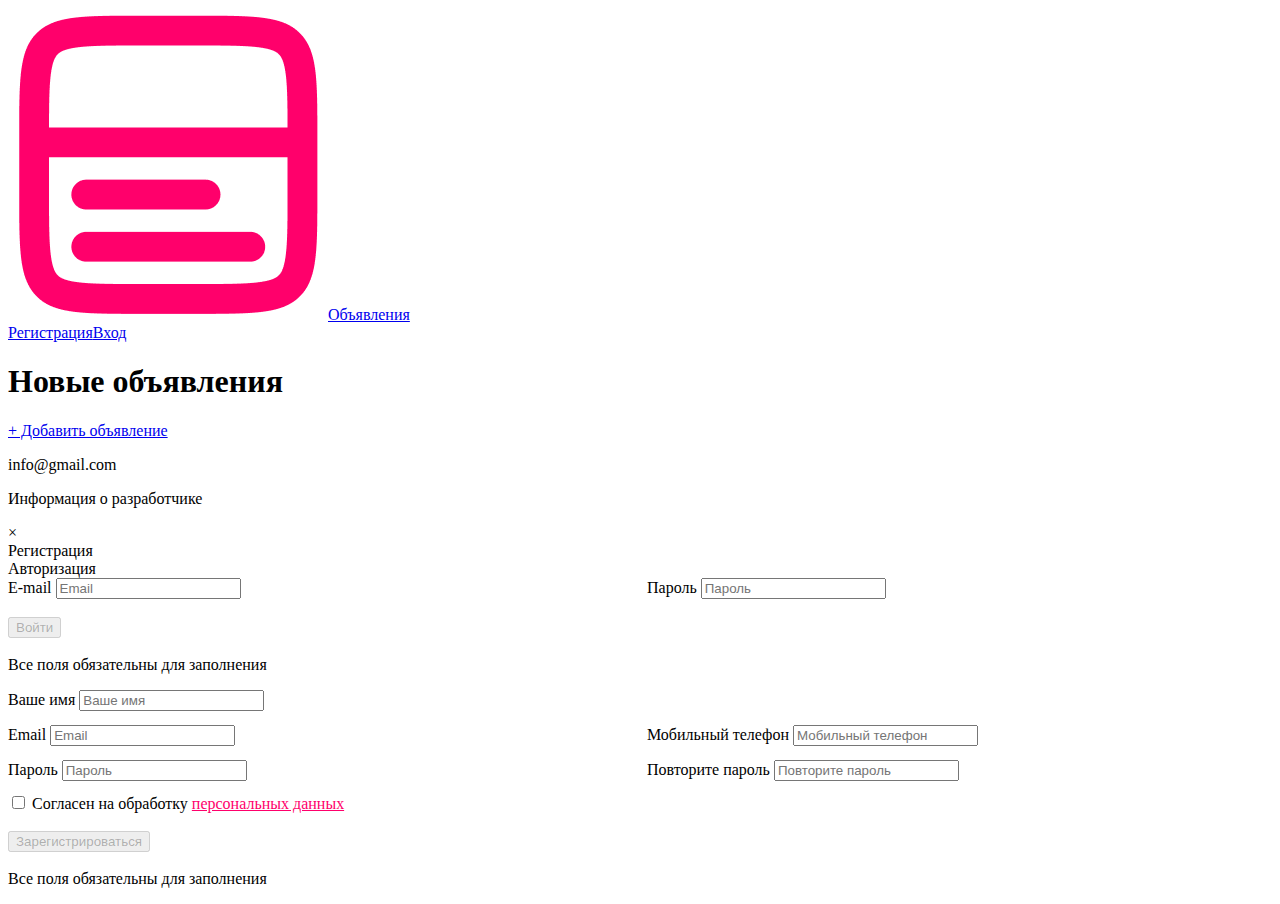
<file: untitledA/src/index.html>
<!DOCTYPE html>
<html lang="ru">
<head>
    <meta charset="UTF-8">
    <meta name="viewport" content="width=device-width, initial-scale=1.0">
    <title>Доска объявлений</title>
    <link rel="stylesheet" href="css/style.css">
</head>
<body>

<!-- Шапка -->
<header>
    <div class="container">
        <div class="header-content">
            <div class="logo-container">
                <img src="images/logo.jpg" alt="Логотип" class="logo-icon" onerror="this.style.display='none'">
                <a href="index.html" class="logo">Объявления</a>
            </div>
            <div class="header-actions">
                <div class="auth-links">
                    <a href="#" id="register-link">Регистрация</a>
                    <a href="#" id="login-link">Вход</a>
                </div>
                <!-- Блок приветствия (скрыт по умолчанию) -->
                <div class="user-greeting" id="user-greeting" style="display: none;">
                    <div class="greeting-text">
                        Здравствуйте, <span class="username" id="username">Константин</span>
                    </div>
                    <button class="btn-logout" id="logout-btn">Выход</button>
                </div>
            </div>
        </div>
    </div>
</header>

<!-- Основной контент -->
<main class="container">
    <div class="page-header">
        <h1 class="page-title">Новые объявления</h1>
        <a href="add-ad.html" class="add-ad-btn">+ Добавить объявление</a>
    </div>

    <div class="ads-grid" id="ads-container">
    </div>

    <div class="load-more">
        <button class="btn" id="load-more-btn">Показать еще</button>
    </div>
</main>

<!-- Подвал -->
<footer>
  <div class="container">
    <div class="footer-content">
      <div class="footer-left">
        <p class="footer-email">info@gmail.com</p>
      </div>

      <div class="footer-right">
        <p class="footer-dev">Информация о разработчике</p>
      </div>
    </div>
  </div>
</footer>

<!-- Модальное окно авторизации/регистрации -->
<div class="modal" id="auth-modal" aria-hidden="true">
    <div class="modal-content" role="dialog" aria-modal="true" aria-labelledby="modal-title">
        <span class="close-modal" id="close-modal" aria-label="Закрыть">&times;</span>

        <div class="form-tabs" role="tablist" aria-label="Формы">
            <div class="form-tab" id="tab-register" role="tab" aria-controls="register-form">Регистрация</div>
            <div class="form-tab active" id="tab-auth" role="tab" aria-controls="auth-form">Авторизация</div>
        </div>

        <!-- === Фрагмент: Авторизация === -->
        <div class="form-container active" id="auth-form" role="tabpanel" aria-labelledby="tab-auth">
            <div class="auth-row" style="display: grid; grid-template-columns: 1fr 1fr; gap: 14px;">
                <div class="form-group">
                    <label for="auth-email">E-mail</label>
                    <input type="email" id="auth-email" class="form-control" placeholder="Email" autocomplete="username">
                    <div class="error-message" id="auth-email-error"></div>
                </div>

                <div class="form-group">
                    <label for="auth-password">Пароль</label>
                    <input type="password" id="auth-password" class="form-control" placeholder="Пароль" autocomplete="current-password">
                    <div class="error-message" id="auth-password-error"></div>
                </div>
            </div>

            <!-- Кнопка: по умолчанию неактивная -->
            <div style="margin-top: 18px;">
                <button id="auth-submit" class="btn-primary disabled" disabled>Войти</button>
            </div>

            <!-- Нижний текст -->
            <div class="form-footer" style="margin-top: 18px;">
                <p class="muted-note">Все поля обязательны для заполнения</p>
            </div>
        </div>

        <!-- === Регистрация === -->
        <div class="form-container" id="register-form" role="tabpanel" aria-labelledby="tab-register">
            <div class="register-row" style="display: grid; grid-template-columns: 1fr 1fr; gap:14px;">
                <div class="form-group" style="grid-column: 1 / -1;">
                    <label for="reg-name">Ваше имя</label>
                    <input id="reg-name" class="form-control" type="text" placeholder="Ваше имя" autocomplete="name">
                    <div class="error-message" id="reg-name-error"></div>
                </div>

                <div class="form-group">
                    <label for="reg-email">Email</label>
                    <input id="reg-email" class="form-control" type="email" placeholder="Email" autocomplete="email">
                    <div class="error-message" id="reg-email-error"></div>
                </div>

                <div class="form-group">
                    <label for="reg-phone">Мобильный телефон</label>
                    <input id="reg-phone" class="form-control" type="tel" placeholder="Мобильный телефон" autocomplete="tel">
                    <div class="error-message" id="reg-phone-error"></div>
                </div>

                <div class="form-group">
                    <label for="reg-password">Пароль</label>
                    <input id="reg-password" class="form-control" type="password" placeholder="Пароль" autocomplete="new-password">
                    <div class="error-message" id="reg-password-error"></div>
                </div>

                <div class="form-group">
                    <label for="reg-password-confirm">Повторите пароль</label>
                    <input id="reg-password-confirm" class="form-control" type="password" placeholder="Повторите пароль" autocomplete="new-password">
                    <div class="error-message" id="reg-password-confirm-error"></div>
                </div>
            </div>

            <div class="checkbox-group" style="margin-top:12px;">
                <input type="checkbox" id="reg-agreement">
                <label for="reg-agreement" style="margin:0;">Согласен на обработку <a href="#" style="color:#FF006B;">персональных данных</a></label>
                <div class="error-message" id="reg-agreement-error"></div>
            </div>

            <!-- Кнопка регистрации-->
            <div style="margin-top:18px;">
                <button id="reg-submit" class="btn-primary disabled" disabled>Зарегистрироваться</button>
            </div>

            <!-- Нижний текст -->
            <div class="form-footer" style="margin-top:18px;">
                <p class="muted-note">Все поля обязательны для заполнения</p>
            </div>
        </div>
    </div>
</div>

<!-- Менеджеры и данные -->
<script src="js/ads-data.js"></script>
<script src="js/ads-manager.js"></script>

<!-- Создание и инициализация authManager -->
<script src="js/app.js"></script>
<script src="js/auth.js"></script>

<!-- Интерфейс и логика -->
<script src="js/modal.js"></script>
<script src="js/validation.js"></script>
<script src="js/header.js"></script>

<!-- Главная страница: отображение объявлений -->
<script src="js/main.js"></script>

</body>
</html>
</file>
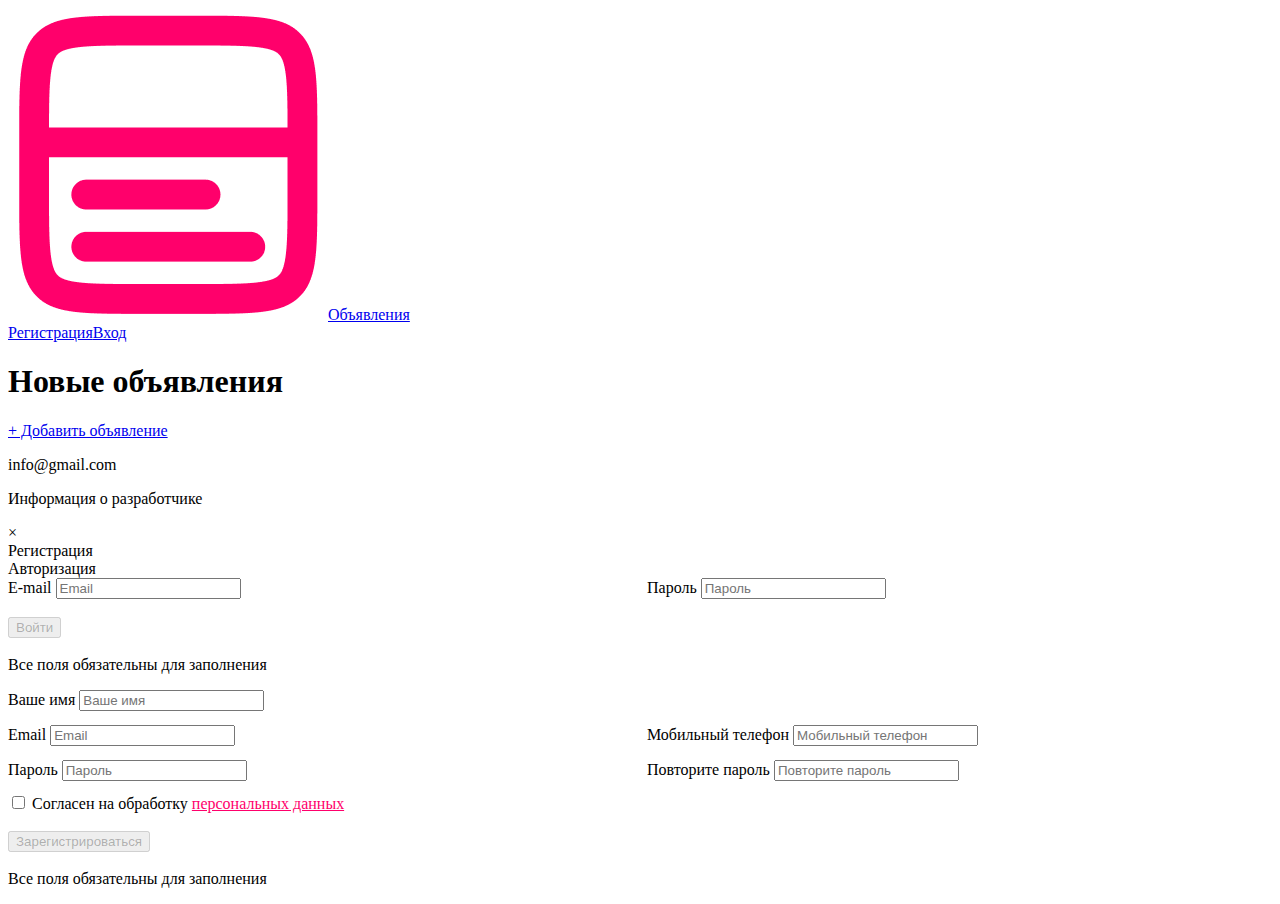
<file: untitledA/src/ad-detail.html>
<!doctype html>
<html lang="ru">
<head>
    <meta charset="utf-8" />
    <title>Объявление — просмотр</title>
    <meta name="viewport" content="width=device-width,initial-scale=1" />
    <link rel="stylesheet" href="css/style.css">
</head>
<body>
    <!-- Header -->
    <header>
        <div class="container">
            <div class="header-content">
                <div class="logo-container">
                    <img src="images/logo.jpg" alt="Логотип" class="logo-icon">
                    <a href="index.html" class="logo">Объявления</a>
                </div>
                <div class="header-actions">
                <div class="auth-links">
                    <a href="#" id="register-link">Регистрация</a>
                    <a href="#" id="login-link">Вход</a>
                </div>
                <!-- Блок приветствия (скрыт по умолчанию) -->
                <div class="user-greeting" id="user-greeting" style="display: none;">
                    <div class="greeting-text">
                        Здравствуйте, <span class="username" id="username">Константин</span>
                    </div>
                    <button class="btn-logout" id="logout-btn">Выход</button>
                </div>
            </div>
            </div>
        </div>
    </header>

    <main>
        <div class="container">
            <div class="ad-grid">
                <div class="left-col">
                    <div class="photo-wrap" id="photo-wrap">
                        <img src="" alt="Фото товара" id="ad-image" style="width: 100%; height: 100%; object-fit: cover; display: none;">
                    </div>
                </div>

                <div class="right-col">
                    <!-- Верхний блок с ценой и кнопками -->
                    <div class="top-row">
                        <div class="ad-info">
                            <div class="price" id="ad-price">0 ₽</div>
                            <div class="title-small" id="ad-title">Название объявления</div>
                            <div class="contact-row">
                                <span class="author-name" id="author-name"></span>
                                <span class="author-phone" id="author-phone"></span>
                            </div>
                        </div>
                        
                        <div class="action-buttons">
                            <a href="index.html" class="back-button">← Назад к списку</a>
                            <button id="delete-button" class="delete-button" style="display:none;">Удалить</button>
                        </div>
                    </div>

                    <!-- Кнопка отклика -->
                    <button class="respond-button" id="respond-button" style="display:none;">Откликнуться на объявление</button>

                    <!-- Описание -->
                    <div class="description" id="ad-description">
                        Описание появится здесь...
                    </div>

                    <!-- Дополнительные характеристики -->
                    <div class="meta-list" id="meta-list">
                        <!-- характеристики появятся здесь -->
                    </div>

                    <!-- Блок с откликами -->
                    <div class="responds-section">
                        <div class="responds-title">
                            <h3>Откликнулись <span class="count-badge" id="responds-count">0</span></h3>
                        </div>
                        <div class="responds-list" id="responds-list">
                            <div class="no-responds">Пока никто не откликнулся</div>
                        </div>
                    </div>
                </div>
            </div>
        </div>
    </main>

<!-- Подвал -->
<footer>
  <div class="container">
    <div class="footer-content">
      <div class="footer-left">
        <p class="footer-email">info@gmail.com</p>
      </div>

      <div class="footer-right">
        <p class="footer-dev">Информация о разработчике</p>
      </div>
    </div>
  </div>
</footer>

    <!-- Скрипты -->
    <script src="js/ads-data.js"></script>
    <script src="js/ads-manager.js"></script>
    <script src="js/app.js"></script>
    <script src="js/auth.js"></script>
    <script src="js/modal.js"></script>
    <script src="js/validation.js"></script>
    <script src="js/header.js"></script>
    <script src="js/ad-detail.js"></script>
</body>
</html>
</file>
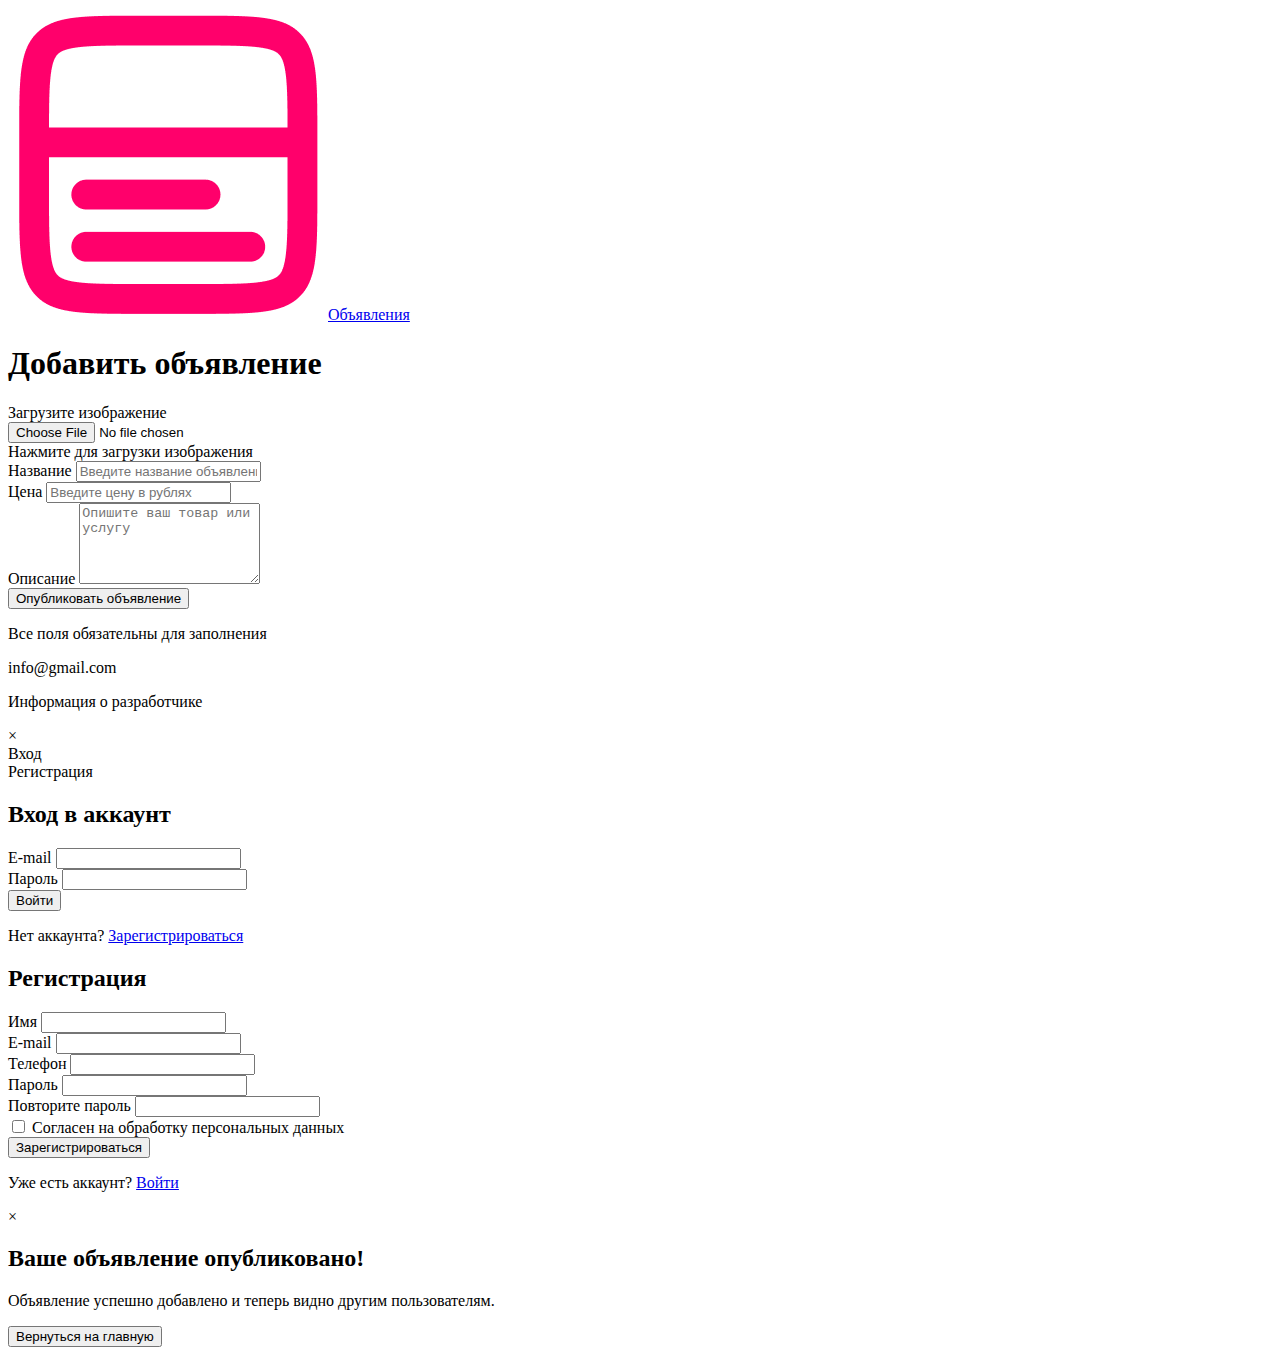
<file: untitledA/src/add-ad.html>
<!DOCTYPE html>
<html lang="ru">
<head>
    <meta charset="UTF-8">
    <meta name="viewport" content="width=device-width, initial-scale=1.0">
    <title>Добавить объявление</title>
    <link rel="stylesheet" href="css/style.css">
</head>
<body>
<!-- Шапка -->
<header>
    <div class="container">
        <div class="header-content">
            <div class="logo-container">
                <img src="images/logo.jpg" alt="Логотип" class="logo-icon" onerror="this.style.display='none'">
                <a href="index.html" class="logo">Объявления</a>
            </div>
            <!-- Блок приветствия (скрыт по умолчанию) -->
            <div class="user-greeting" id="user-greeting" style="display: none;">
                <div class="greeting-text">
                    Здравствуйте, <span class="username" id="username">Константин</span>
                </div>
                <button class="btn-logout" id="logout-btn">Выход</button>
            </div>
        </div>
    </div>
</header>

<!-- Основной контент -->
<main class="container">
    <div class="page-header">
        <h1 class="page-title">Добавить объявление</h1>
    </div>

    <div class="ad-form-container">
        <form id="add-ad-form" class="ad-form">
            <div class="form-group">
                <label class="form-label">Загрузите изображение</label>
                <div class="image-upload-container">
                    <input type="file" id="ad-image" accept="image/*" class="image-upload-input">
                    <div class="image-upload-area" id="image-upload-area">
                        <span class="upload-text">Нажмите для загрузки изображения</span>
                    </div>
                    <div class="image-preview" id="image-preview"></div>
                </div>
            </div>

            <div class="form-group">
                <label for="ad-title" class="form-label">Название</label>
                <input type="text" id="ad-title" class="form-control" placeholder="Введите название объявления" required>
            </div>

            <div class="form-group">
                <label for="ad-price" class="form-label">Цена</label>
                <input type="text" id="ad-price" class="form-control" placeholder="Введите цену в рублях" required>
            </div>

            <div class="form-group">
                <label for="ad-description" class="form-label">Описание</label>
                <textarea id="ad-description" class="form-control" placeholder="Опишите ваш товар или услугу" rows="5" required></textarea>
            </div>

            <button type="submit" class="btn-primary btn-publish">Опубликовать объявление</button>
        </form>

        <p class="form-notice">Все поля обязательны для заполнения</p>
    </div>
</main>

<!-- Подвал -->
<footer>
    <div class="container">
        <div class="footer-content">
            <div class="footer-left">
                <p class="footer-email">info@gmail.com</p>
            </div>
            <div class="footer-right">
                <p class="footer-dev">Информация о разработчике</p>
            </div>
        </div>
    </div>
</footer>

<!-- Модальные окна -->
<div class="modal" id="auth-modal">
    <div class="modal-content">
        <span class="close-modal" id="close-modal">&times;</span>
        <div class="form-tabs">
            <div class="form-tab active" id="login-tab">Вход</div>
            <div class="form-tab" id="register-tab">Регистрация</div>
        </div>
        <!-- Форма входа -->
        <div class="form-container active" id="login-form">
            <h2 class="modal-title">Вход в аккаунт</h2>
            <form id="loginForm">
                <div class="form-group">
                    <label for="login-email">E-mail</label>
                    <input type="email" id="login-email" class="form-control" required>
                    <div class="error-message" id="login-email-error"></div>
                </div>
                <div class="form-group">
                    <label for="login-password">Пароль</label>
                    <input type="password" id="login-password" class="form-control" required>
                    <div class="error-message" id="login-password-error"></div>
                </div>
                <button type="submit" class="btn-primary">Войти</button>
            </form>
            <div class="form-footer">
                <p>Нет аккаунта? <a href="#" id="switch-to-register">Зарегистрироваться</a></p>
            </div>
        </div>
        <!-- Форма регистрации -->
        <div class="form-container" id="register-form">
            <h2 class="modal-title">Регистрация</h2>
            <form id="registerForm">
                <div class="form-group">
                    <label for="register-name">Имя</label>
                    <input type="text" id="register-name" class="form-control" required>
                    <div class="error-message" id="register-name-error"></div>
                </div>
                <div class="form-group">
                    <label for="register-email">E-mail</label>
                    <input type="email" id="register-email" class="form-control" required>
                    <div class="error-message" id="register-email-error"></div>
                </div>
                <div class="form-group">
                    <label for="register-phone">Телефон</label>
                    <input type="tel" id="register-phone" class="form-control" required>
                    <div class="error-message" id="register-phone-error"></div>
                </div>
                <div class="form-group">
                    <label for="register-password">Пароль</label>
                    <input type="password" id="register-password" class="form-control" required>
                    <div class="error-message" id="register-password-error"></div>
                </div>
                <div class="form-group">
                    <label for="register-password-confirm">Повторите пароль</label>
                    <input type="password" id="register-password-confirm" class="form-control" required>
                    <div class="error-message" id="register-password-confirm-error"></div>
                </div>
                <div class="checkbox-group">
                    <input type="checkbox" id="register-agreement" required>
                    <label for="register-agreement">Согласен на обработку персональных данных</label>
                </div>
                <div class="error-message" id="register-agreement-error"></div>
                <button type="submit" class="btn-primary">Зарегистрироваться</button>
            </form>
            <div class="form-footer">
                <p>Уже есть аккаунт? <a href="#" id="switch-to-login">Войти</a></p>
            </div>
        </div>
    </div>
</div>

<!-- Модальное окно успешной публикации -->
<div class="modal" id="success-modal">
    <div class="modal-content">
        <span class="close-modal" id="close-success-modal">&times;</span>
        <div class="success-content">
            <h2 class="modal-title">Ваше объявление опубликовано!</h2>
            <p>Объявление успешно добавлено и теперь видно другим пользователям.</p>
            <button class="btn-primary" id="back-to-main">Вернуться на главную</button>
        </div>
    </div>
</div>

<!-- Подключения скриптов -->
<script src="js/ads-data.js"></script>
<script src="js/ads-manager.js"></script>
<script src="js/app.js"></script>
<script src="js/auth.js"></script>
<script src="js/modal.js"></script>
<script src="js/validation.js"></script>
<script src="js/header.js"></script>
<script src="js/add-ad.js"></script>
</body>
</html>
</file>
<file: untitledA/src/css/style.css>

</file>
